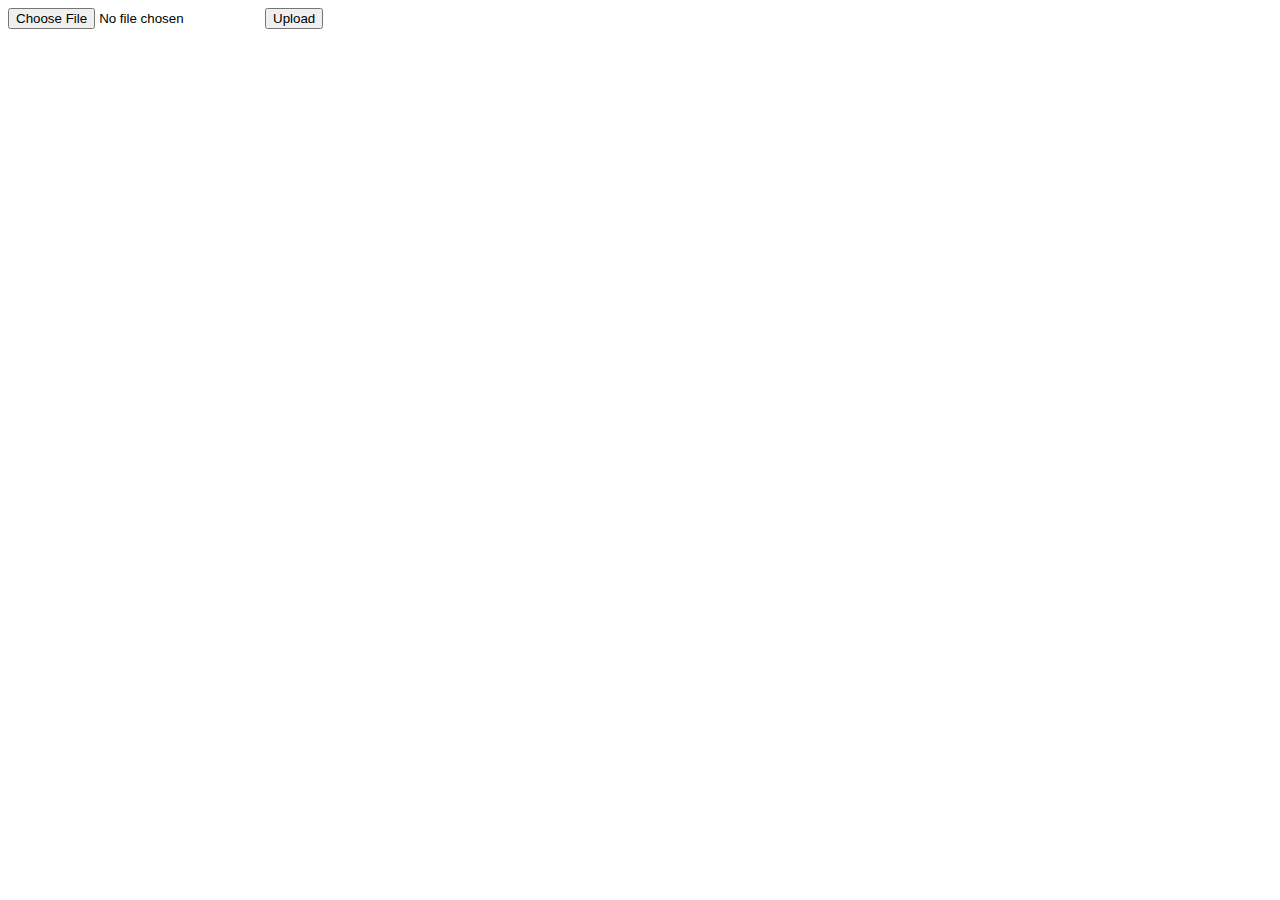
<file: picup/public/index.html>
<!DOCTYPE html>
<html>
<head>
    <title>File Upload</title>
</head>
<body>
    <form action="/upload" method="POST" enctype="multipart/form-data">
        <input type="file" name="myImage" accept=".png, .jpg, .jpeg">
        <input type="submit" value="Upload">
    </form>
</body>
</html>
</file>
